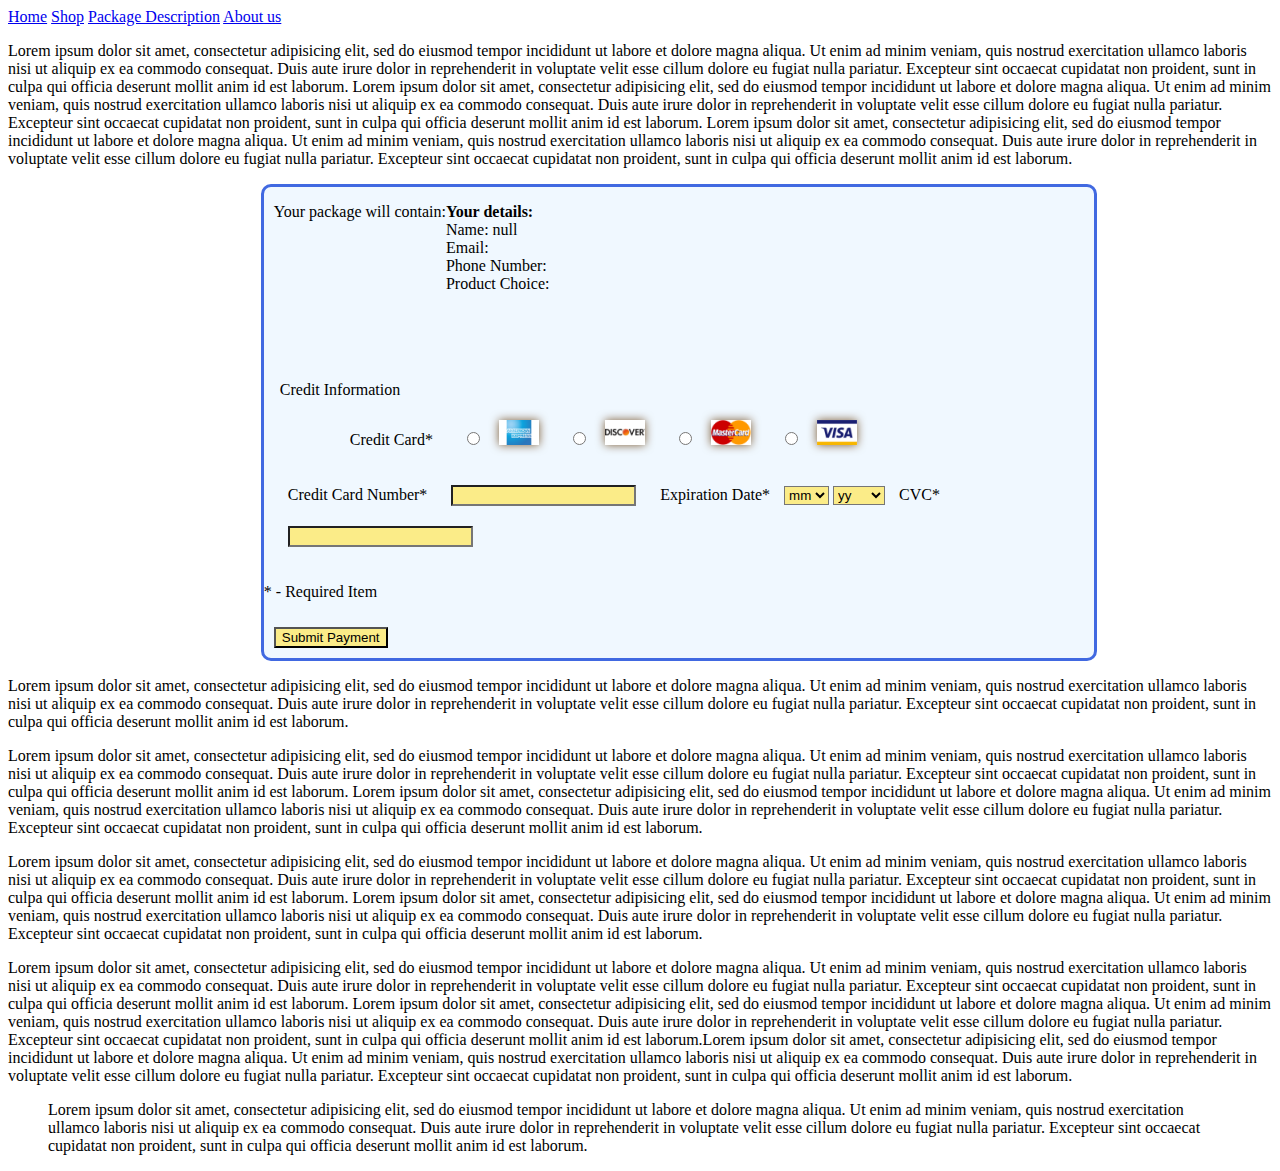
<file: results.html>
<!DOCTYPE html>
<html>
<!--
Capstone Project

Contributors: Abraham Aguilar,
Date: 1.10.17

index.html
 -->

<head>
    <meta charset="utf-8">
    <title>Emergency Disaster Aversion</title>
    <link rel="stylesheet" href="CSS/results.css">
</head>

<body>
    <div class="topnav">
        <a href="index.html">Home</a>
        <a href="stock.html">Shop</a>
        <a href="description.html">Package Description</a>
        <a href="about.html">About us</a>

    </div>
    <section>
        <article class="">
            <p>Lorem ipsum dolor sit amet, consectetur adipisicing elit, sed do eiusmod tempor incididunt ut labore et dolore magna aliqua. Ut enim ad minim veniam, quis nostrud exercitation ullamco laboris nisi ut aliquip ex ea commodo consequat. Duis aute
                irure dolor in reprehenderit in voluptate velit esse cillum dolore eu fugiat nulla pariatur. Excepteur sint occaecat cupidatat non proident, sunt in culpa qui officia deserunt mollit anim id est laborum. Lorem ipsum dolor sit amet, consectetur
                adipisicing elit, sed do eiusmod tempor incididunt ut labore et dolore magna aliqua. Ut enim ad minim veniam, quis nostrud exercitation ullamco laboris nisi ut aliquip ex ea commodo consequat. Duis aute irure dolor in reprehenderit in
                voluptate velit esse cillum dolore eu fugiat nulla pariatur. Excepteur sint occaecat cupidatat non proident, sunt in culpa qui officia deserunt mollit anim id est laborum. Lorem ipsum dolor sit amet, consectetur adipisicing elit, sed do
                eiusmod tempor incididunt ut labore et dolore magna aliqua. Ut enim ad minim veniam, quis nostrud exercitation ullamco laboris nisi ut aliquip ex ea commodo consequat. Duis aute irure dolor in reprehenderit in voluptate velit esse cillum
                dolore eu fugiat nulla pariatur. Excepteur sint occaecat cupidatat non proident, sunt in culpa qui officia deserunt mollit anim id est laborum.</p>
        </article>
        <form id="payment">
            <section id="box">
                <section id="box contents">
                    <p>Your package will contain:</p>
                    <span></span>
                    <span></span>
                    <span></span><br><br>
                    <span></span>
                    <span></span>
                    <span></span><br><br>
                    <span></span>
                    <span></span>
                    <span></span><br><br>
                    <span></span>
                    <span></span>
                    <span></span><br><br>
                    <span></span>
                    <span></span>
                </section>
                <p><strong>Your details:</strong><br/>Name: <span id="name" class="details"></span><br/>Email: <span id="email" class="details"></span><br/>Phone Number: <span id="phone" class="details"></span><br/>Product Choice: <span id="product" class="details"></span></p>
            </section>
            <fieldset id="creditcard">
                <legend>Credit Information</legend>

                <fieldset id="cards">
                    <label class="cardLabel">Credit Card*</label>
                    <label class="cardLabel">
                  <input name="credit" id="credit" value="amex" type="radio" required />
                  <img src="amex.png" alt="American Express" />
               </label>
                    <label class="cardLabel">               
                  <input name="credit" id="credit" value="discover" type="radio" />
                  <img src="discover.png" alt="Discover" />
               </label>
                    <label class="cardLabel">                  
                  <input name="credit" id="credit" value="master" type="radio"  />
                  <img src="master.png" alt="MasterCard" />
               </label>
                    <label class="cardLabel">                  
                  <input name="credit" id="credit" value="visa" type="radio"  />
                  <img src="visa.png" alt="Visa" />
               </label>
                </fieldset>

                <label for="cardNumber">Credit Card Number*</label>
                <input name="cardNumber" id="cardNumber" required type="text" pattern="^(?:4[0-9]{12}(?:[0-9]{3})?|5[1-5][0-9]{14}|6(?:011|5[0-9][0-9])[0-9]{12}|3[47][0-9]{13}|3(?:0[0-5]|[68][0-9])[0-9]{11}|(?:2131|1800|35\d{3})\d{11})$" />

                <label for="expMonth">Expiration Date*</label>
                <select id="expMonth" name="expMonth">
               <option value="mm">mm</option>
               <option value="01">01</option>
               <option value="01">02</option>
               <option value="01">03</option>
               <option value="01">04</option>
               <option value="01">05</option>
               <option value="01">06</option>
               <option value="01">07</option>
               <option value="01">08</option>
               <option value="01">09</option>
               <option value="01">10</option>
               <option value="01">11</option>
               <option value="01">12</option>
            </select>
                <span>  </span>
                <select id="expYear" name="expYear">
               <option value="yy">yy</option>
               <option value="2018">2018</option>
               <option value="2019">2019</option>
               <option value="2020">2020</option>
               <option value="2021">2021</option>
               <option value="2022">2022</option>
            </select>

                <label for="cvc">CVC*</label>
                <input name="cvc" id="cvc" required pattern="^\d{3,4}$" type="text" />
            </fieldset>

            <p id="footnote">* - Required Item</p>
            <input type="submit" id="subButton" value="Submit Payment" />
        </form>
    </section>
    <section>
        <article class="">
            <p>Lorem ipsum dolor sit amet, consectetur adipisicing elit, sed do eiusmod tempor incididunt ut labore et dolore magna aliqua. Ut enim ad minim veniam, quis nostrud exercitation ullamco laboris nisi ut aliquip ex ea commodo consequat. Duis aute
                irure dolor in reprehenderit in voluptate velit esse cillum dolore eu fugiat nulla pariatur. Excepteur sint occaecat cupidatat non proident, sunt in culpa qui officia deserunt mollit anim id est laborum.</p>
        </article>
    </section>
    <aside class="">
        <article class="">
            <p>Lorem ipsum dolor sit amet, consectetur adipisicing elit, sed do eiusmod tempor incididunt ut labore et dolore magna aliqua. Ut enim ad minim veniam, quis nostrud exercitation ullamco laboris nisi ut aliquip ex ea commodo consequat. Duis aute
                irure dolor in reprehenderit in voluptate velit esse cillum dolore eu fugiat nulla pariatur. Excepteur sint occaecat cupidatat non proident, sunt in culpa qui officia deserunt mollit anim id est laborum. Lorem ipsum dolor sit amet, consectetur
                adipisicing elit, sed do eiusmod tempor incididunt ut labore et dolore magna aliqua. Ut enim ad minim veniam, quis nostrud exercitation ullamco laboris nisi ut aliquip ex ea commodo consequat. Duis aute irure dolor in reprehenderit in
                voluptate velit esse cillum dolore eu fugiat nulla pariatur. Excepteur sint occaecat cupidatat non proident, sunt in culpa qui officia deserunt mollit anim id est laborum.</p>
        </article>
    </aside>
    <section>
        <article class="">
            <p>Lorem ipsum dolor sit amet, consectetur adipisicing elit, sed do eiusmod tempor incididunt ut labore et dolore magna aliqua. Ut enim ad minim veniam, quis nostrud exercitation ullamco laboris nisi ut aliquip ex ea commodo consequat. Duis aute
                irure dolor in reprehenderit in voluptate velit esse cillum dolore eu fugiat nulla pariatur. Excepteur sint occaecat cupidatat non proident, sunt in culpa qui officia deserunt mollit anim id est laborum. Lorem ipsum dolor sit amet, consectetur
                adipisicing elit, sed do eiusmod tempor incididunt ut labore et dolore magna aliqua. Ut enim ad minim veniam, quis nostrud exercitation ullamco laboris nisi ut aliquip ex ea commodo consequat. Duis aute irure dolor in reprehenderit in
                voluptate velit esse cillum dolore eu fugiat nulla pariatur. Excepteur sint occaecat cupidatat non proident, sunt in culpa qui officia deserunt mollit anim id est laborum.</p>
        </article>
    </section>
    <aside class="">
        <article class="">
            <p>Lorem ipsum dolor sit amet, consectetur adipisicing elit, sed do eiusmod tempor incididunt ut labore et dolore magna aliqua. Ut enim ad minim veniam, quis nostrud exercitation ullamco laboris nisi ut aliquip ex ea commodo consequat. Duis aute
                irure dolor in reprehenderit in voluptate velit esse cillum dolore eu fugiat nulla pariatur. Excepteur sint occaecat cupidatat non proident, sunt in culpa qui officia deserunt mollit anim id est laborum. Lorem ipsum dolor sit amet, consectetur
                adipisicing elit, sed do eiusmod tempor incididunt ut labore et dolore magna aliqua. Ut enim ad minim veniam, quis nostrud exercitation ullamco laboris nisi ut aliquip ex ea commodo consequat. Duis aute irure dolor in reprehenderit in
                voluptate velit esse cillum dolore eu fugiat nulla pariatur. Excepteur sint occaecat cupidatat non proident, sunt in culpa qui officia deserunt mollit anim id est laborum.Lorem ipsum dolor sit amet, consectetur adipisicing elit, sed do
                eiusmod tempor incididunt ut labore et dolore magna aliqua. Ut enim ad minim veniam, quis nostrud exercitation ullamco laboris nisi ut aliquip ex ea commodo consequat. Duis aute irure dolor in reprehenderit in voluptate velit esse cillum
                dolore eu fugiat nulla pariatur. Excepteur sint occaecat cupidatat non proident, sunt in culpa qui officia deserunt mollit anim id est laborum.</p>
        </article>
    </aside>
    <figure>
        <figcaption></figcaption>
        Lorem ipsum dolor sit amet, consectetur adipisicing elit, sed do eiusmod tempor incididunt ut labore et dolore magna aliqua. Ut enim ad minim veniam, quis nostrud exercitation ullamco laboris nisi ut aliquip ex ea commodo consequat. Duis aute irure dolor
        in reprehenderit in voluptate velit esse cillum dolore eu fugiat nulla pariatur. Excepteur sint occaecat cupidatat non proident, sunt in culpa qui officia deserunt mollit anim id est laborum.
    </figure>
    <footer></footer>
    <script src="JS/results.js"></script>
</body>

</html>
</file>
<file: CSS/results.css>
@charset "UTF-8";

/* Form styles(Abraham) */

form {
    height: 24%;
    border: 3px solid royalblue;
    border-radius: 10px;
    background-color: aliceblue;
    display: inline block;
    width: 70%;
    min-width: 350px;
    max-width: 830px;
}

fieldset {
    border: 0;
}

fieldset div {
    margin-left: 1000px;
}

label {
    padding: 10px;
}

input {
    margin: 10px;
}

input,
select,
textarea {
    background-color: #FBEC88;
}

select {
    margin: 10px 0px;
}

input:valid:focus {
    background-color: greenyellow;
}

input:invalid:focus {
    background-color: #FE6A6A;
}

input#submit {
    background-color: white;
}

section#box {
    display: inline-flex;
    flex-flow: row wrap;
    padding: 0px 10px;
}

form div {
    display: inline-block;
    width: 40%;
}

input#submit {
    width: 75px;
    font-size: 2rem;
}

@media screen and (min-width: 400px) {
    form {
        margin-left: 5%;
    }
}

@media screen and (min-width: 600px) {
    form {
        margin-left: 10%;
        margin-right: 10%;
    }
}

@media screen and (min-width: 800px) {
    form {
        margin-left: 15%;
        margin-right: 15%;
    }
}

@media screen and (min-width: 1000px) {
    form {
        margin-left: 20%;
        margin-right: 20%;
    }
}

fieldset#cards label.cardLabel {
    display: inline-block;
    float: none;
    width: auto;
}

fieldset#cards img {
    display: inline-block;
    margin-left: 5px;
    box-shadow: 0px 0px 10px rgb(124, 92, 54);
}

fieldset#cards input[type='radio'] {
    display: inline-block;
    width: auto;
    float: none;
    clear: none;
}

fieldset#cards {
    text-align: left;
    margin-left: 50px;
}

fieldset#cards span {
    width: 30px;
    text-align: center;
    display: block;
    float: left;
}

fieldset#cards input#cvc {
    width: 3em;
}

fieldset#cards input#subButton {
    display: block;
    width: 180px;
    height: 35px;
    margin: 15px 0px 10px 200px;
    background-color: rgba(232, 218, 201, 0.8);
    font-size: 1.3em;
    border-radius: 20px;
    float: none;
}
</file>
